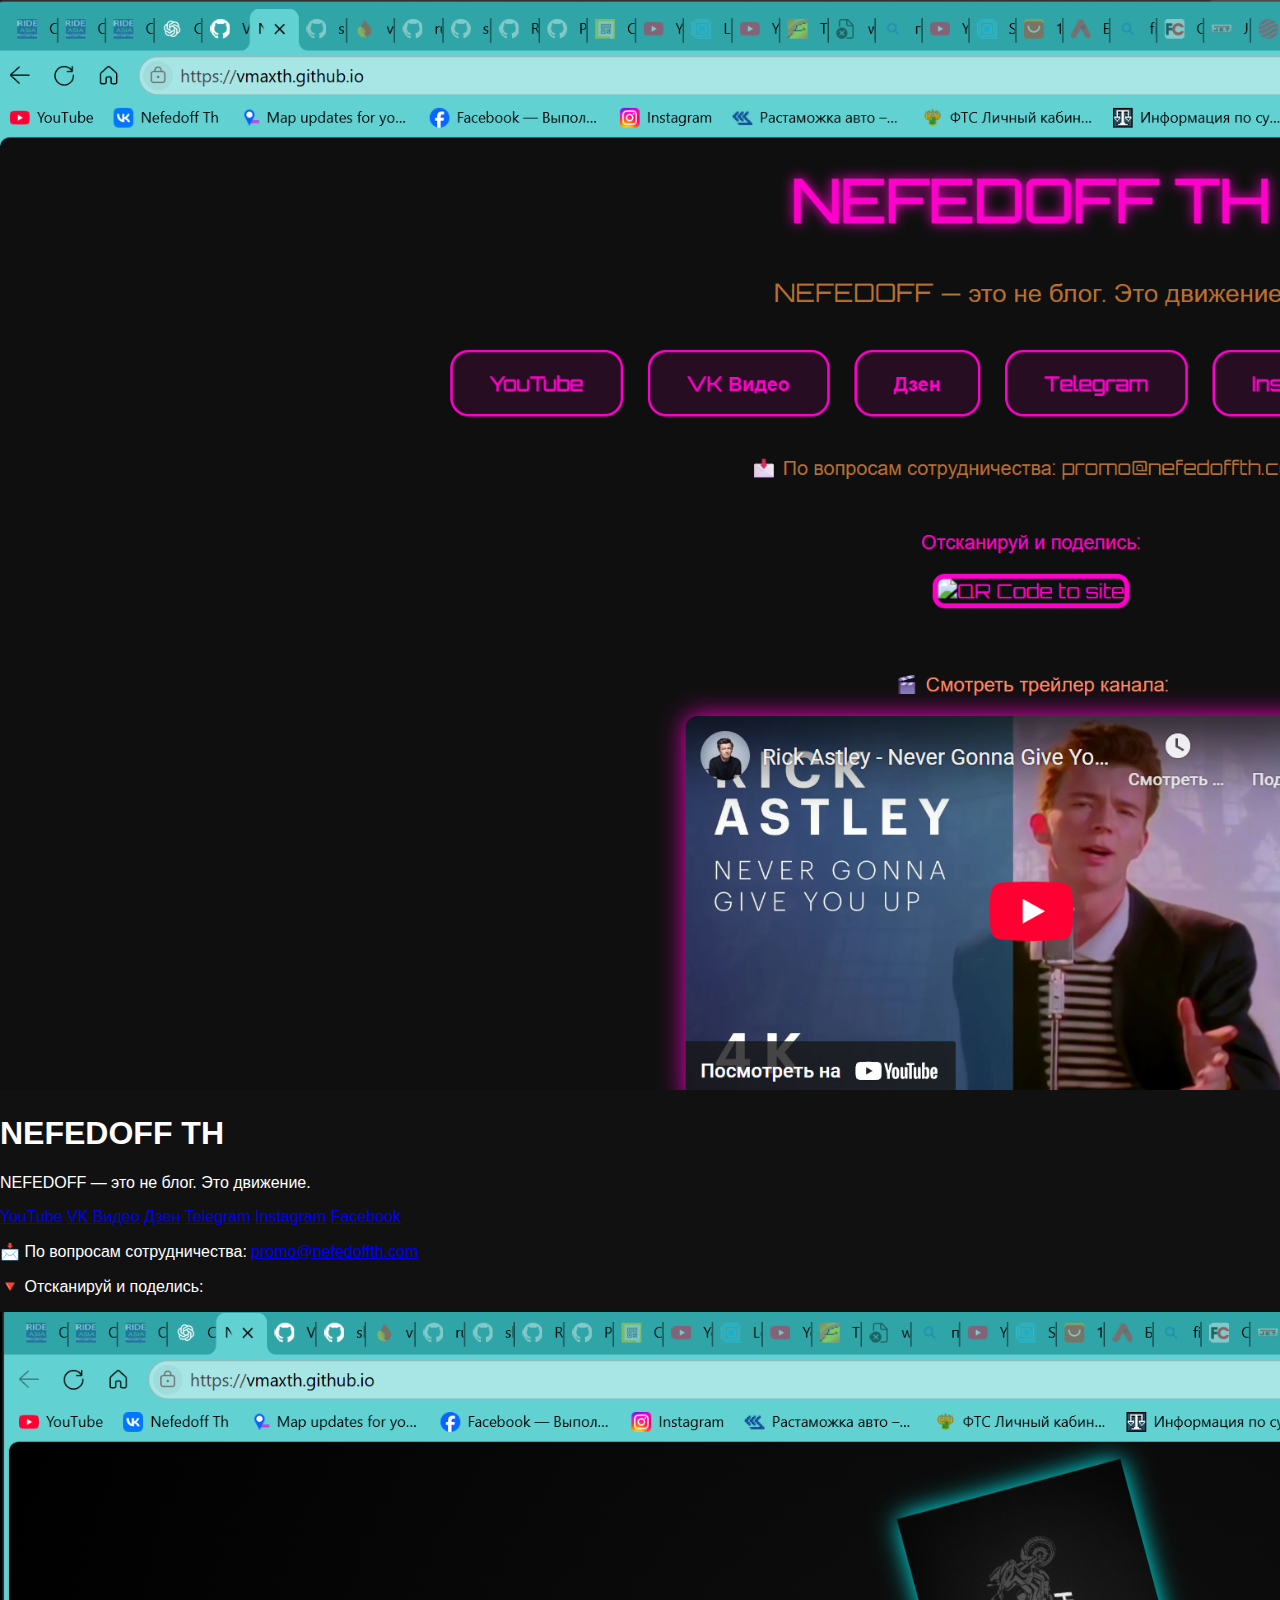
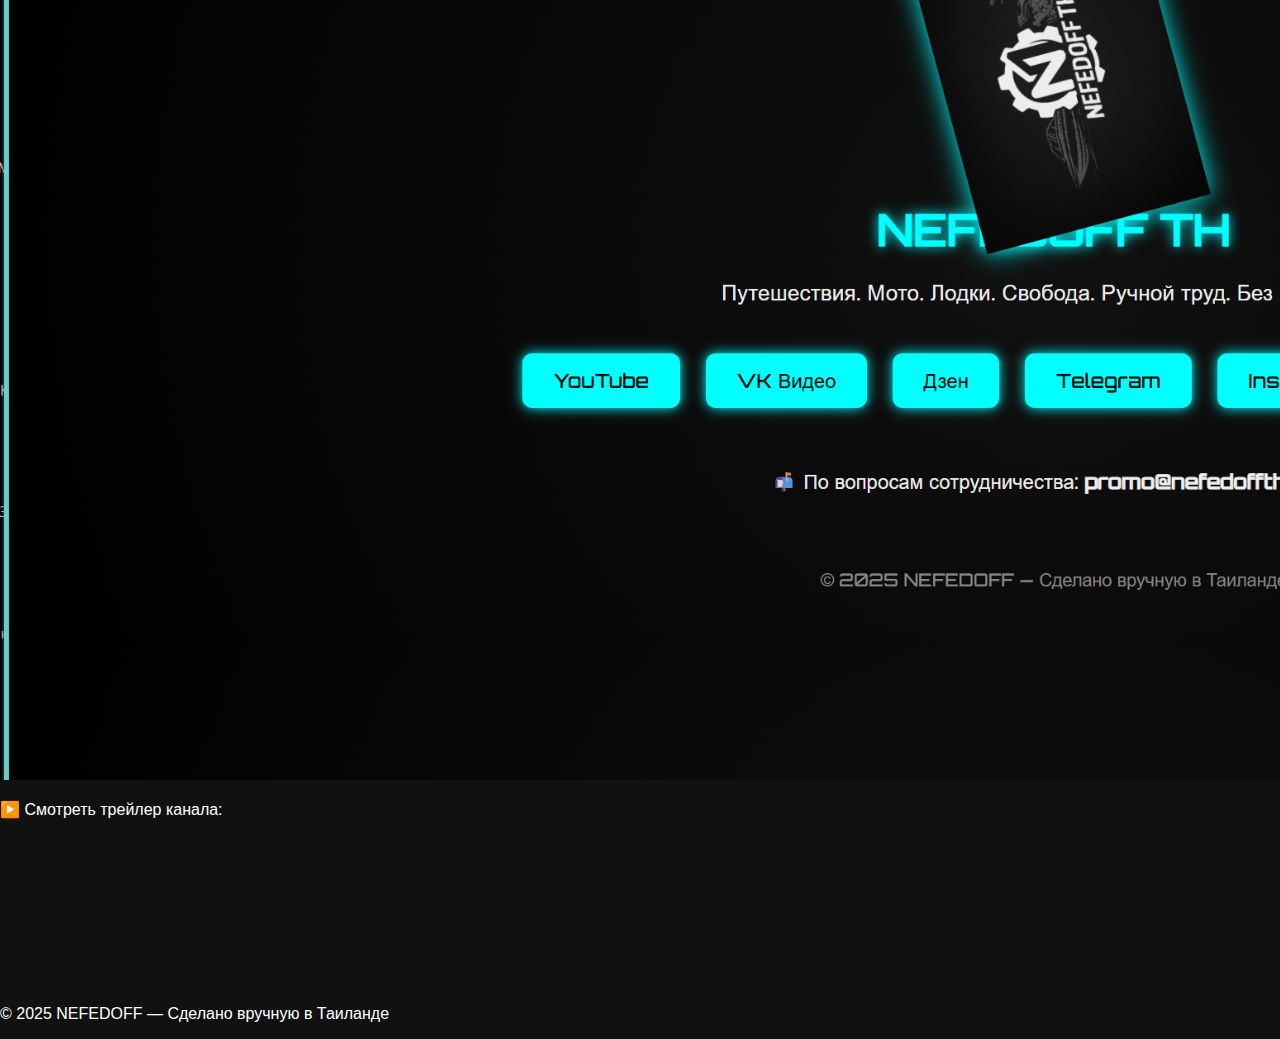
<file: index.html>
<!DOCTYPE html>
<html lang="ru">
<head>
  <meta charset="UTF-8" />
  <meta name="viewport" content="width=device-width, initial-scale=1.0"/>
  <title>NEFEDOFF TH</title>
  <link rel="stylesheet" href="style.css" />
</head>
<body>
  <header>
    <img src="logo.png" alt="Логотип NEFEDOFF" class="logo"/>
    <h1>NEFEDOFF TH</h1>
    <p>NEFEDOFF — это не блог. Это движение.</p>
  </header>

  <nav>
    <a href="https://www.youtube.com/@NEFEDOFFTH" target="_blank">YouTube</a>
    <a href="https://vk.com/video/@nefedoffth" target="_blank">VK Видео</a>
    <a href="https://dzen.ru/nefedoffth" target="_blank">Дзен</a>
    <a href="https://t.me/nefedoffth" target="_blank">Telegram</a>
    <a href="https://www.instagram.com/nefedoffth" target="_blank">Instagram</a>
    <a href="https://facebook.com/nefedoffth" target="_blank">Facebook</a>
  </nav>

  <section class="contact">
    <p>📩 По вопросам сотрудничества: <a href="mailto:promo@nefedoffth.com">promo@nefedoffth.com</a></p>
    <p>🔻 Отсканируй и поделись:</p>
    <img src="qrcode.png" alt="QR code to site" class="qr"/>
  </section>

  <section class="video">
    <p>▶️ Смотреть трейлер канала:</p>
    <iframe src="https://www.youtube.com/embed/UfOYxUH_138" frameborder="0"
      allowfullscreen></iframe>
  </section>

  <footer>
    <p>© 2025 NEFEDOFF — Сделано вручную в Таиланде</p>
  </footer>
</body>
</html>
</file>
<file: style.css>
body {
  margin: 0;
  padding: 0;
  background: #111;
  font-family: 'Segoe UI', Tahoma, Geneva, Verdana, sans-serif;
  color: white;
  overflow-x: hidden;
}

.container {
  text-align: center;
  padding: 40px 20px;
}

.neon-text {
  font-size: 48px;
  color: #ff00ff;
  text-shadow: 0 0 5px #ff00ff, 0 0 10px #ff00ff, 0 0 20px #ff00ff;
}

.subtitle {
  font-size: 20px;
  color: #ccc;
  margin-top: -10px;
}

.buttons {
  margin: 30px 0;
}

.btn {
  display: inline-block;
  margin: 10px;
  padding: 10px 20px;
  border: 2px solid #ff00ff;
  border-radius: 10px;
  color: #ff00ff;
  text-decoration: none;
  transition: all 0.3s ease;
  font-weight: bold;
  background-color: transparent;
}

.btn:hover {
  background-color: #ff00ff;
  color: #111;
  transform: scale(1.1);
}

.qr-code {
  margin-top: 15px;
  width: 180px;
  border: 5px solid white;
  border-radius: 10px;
}

.language-switch {
  margin: 30px 0;
}

.language-switch select {
  padding: 8px 12px;
  border-radius: 6px;
  background-color: #222;
  color: #ffcc99;
  border: 2px solid #ffcc99;
  font-weight: bold;
}

.trailer {
  margin-top: 20px;
  font-size: 18px;
  color: #aaa;
}

.bg-animation {
  position: fixed;
  top: 0;
  left: 0;
  width: 100%;
  height: 100%;
  z-index: -1;
  overflow: hidden;
}

.floating-logo {
  position: absolute;
  width: 150px;
  opacity: 0.05;
  animation: floatLogo 20s linear infinite;
}

@keyframes floatLogo {
  0% { top: 0; left: 0; }
  25% { top: 0; left: 90%; }
  50% { top: 90%; left: 90%; }
  75% { top: 90%; left: 0; }
  100% { top: 0; left: 0; }
}
</file>
